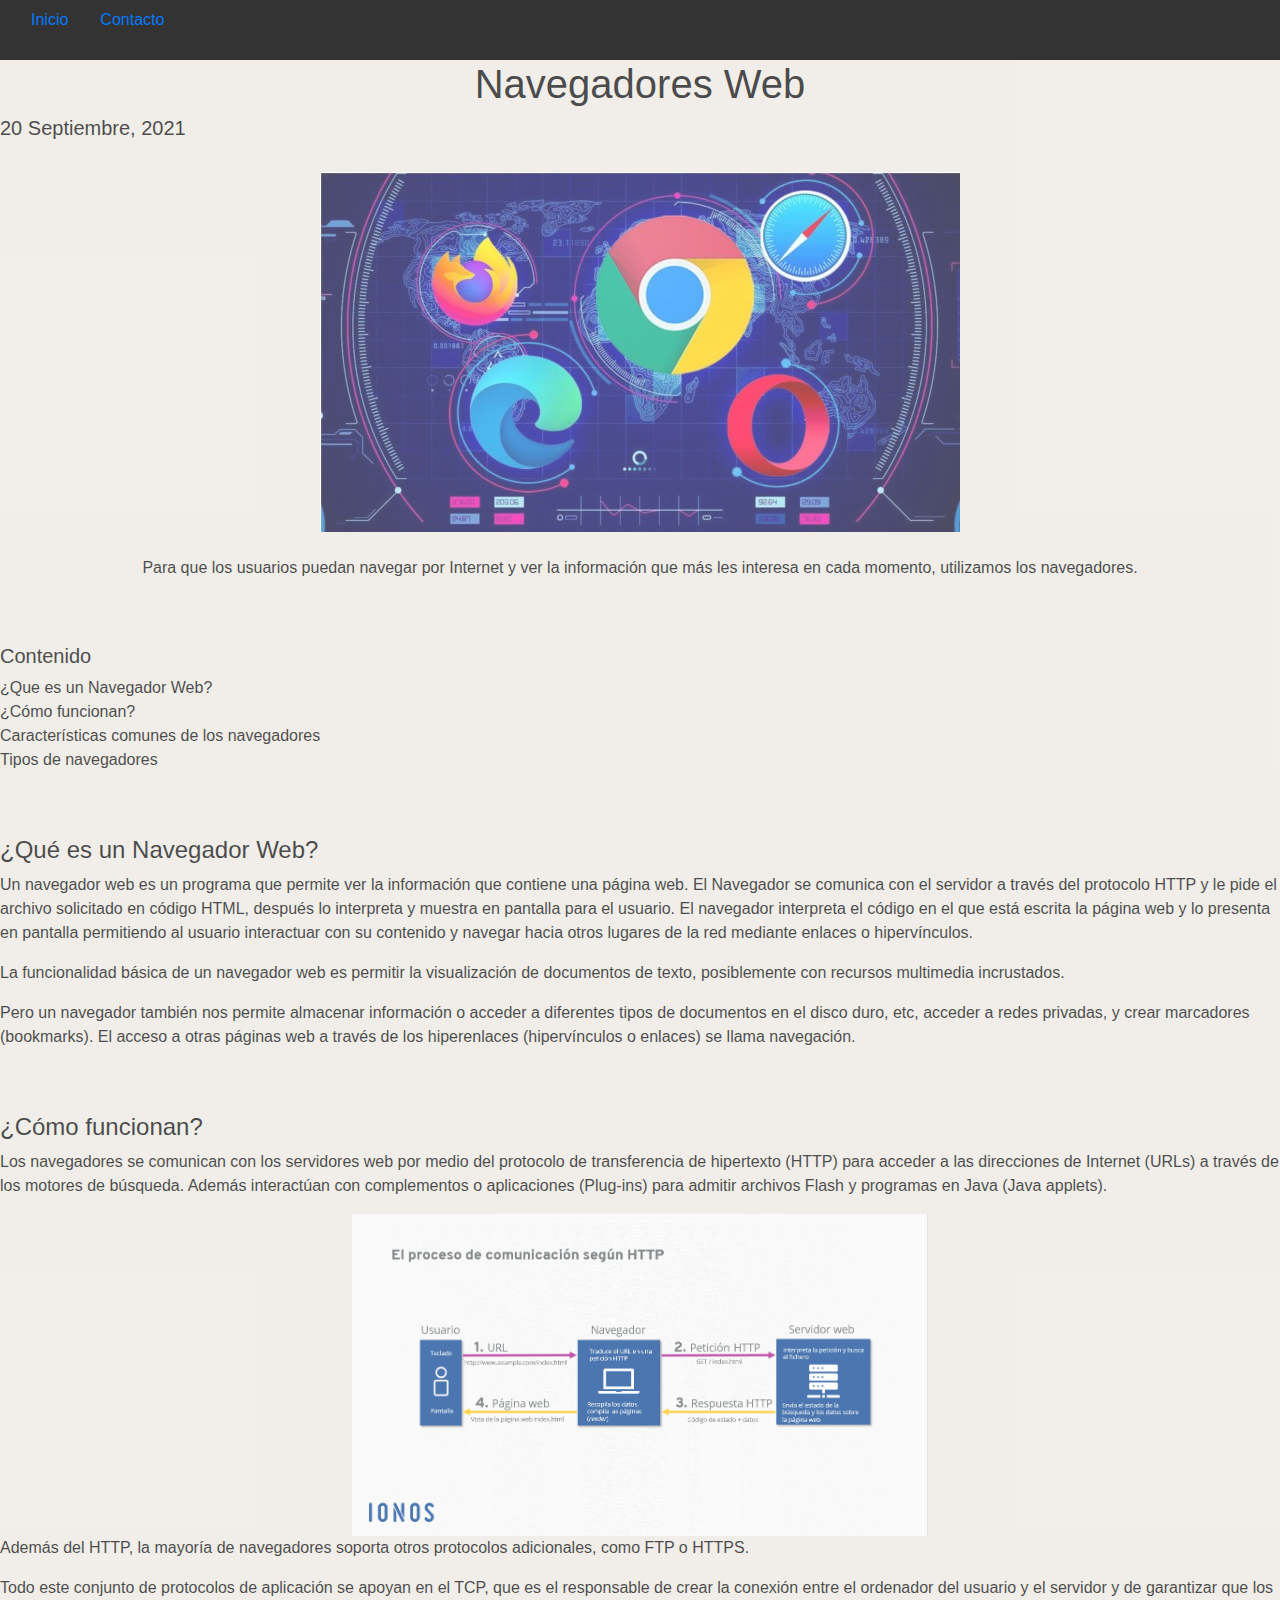
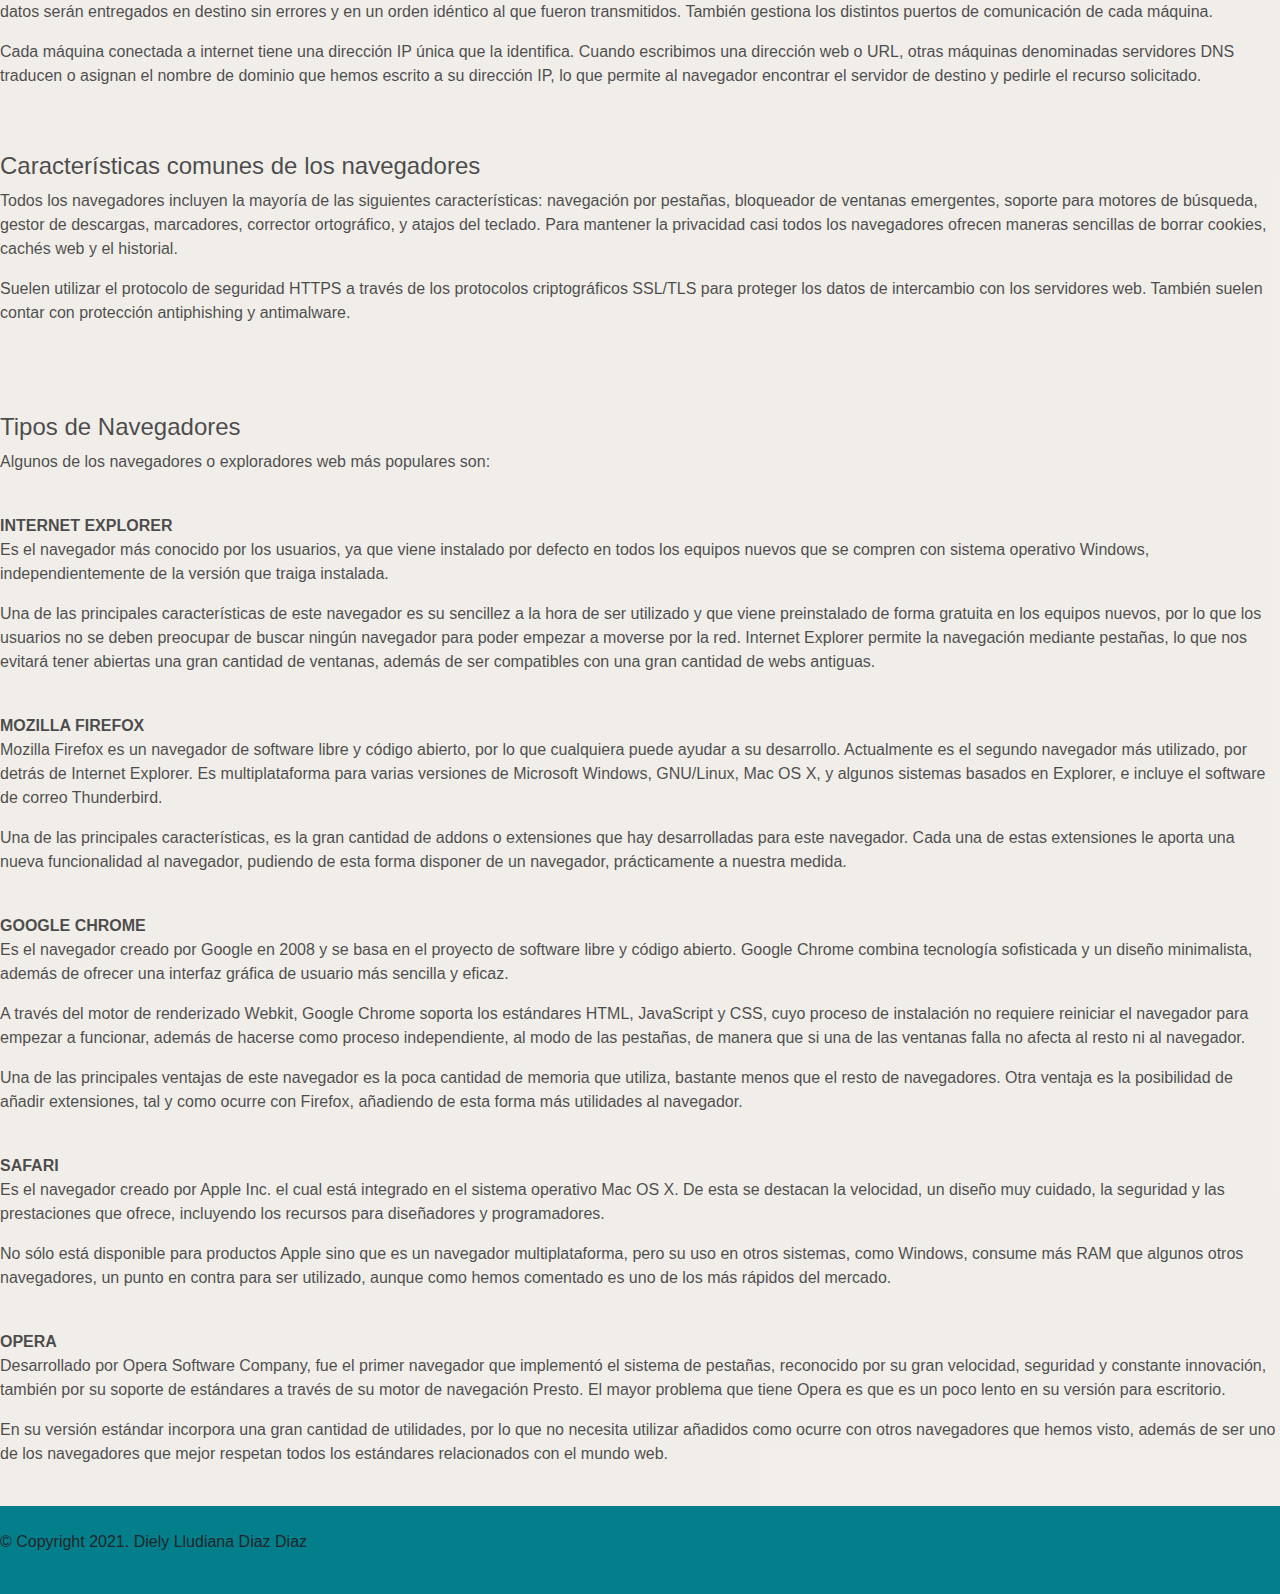
<file: index.html>
<!DOCTYPE html>
<html lang="en">
<head>
    <meta charset="UTF-8">
    <meta name="viewport" content="width=device-width, initial-scale=1.0">
    <link rel="stylesheet" href="css/style.css">
    <link rel="stylesheet" type="text/css" href="bootstrap/bootstrap.min.css">
    <script type="text/javascript" src="js/bootstrap.min.js"></script>
    <title>PROYECTO 2</title>
</head>
<body>
    <header>
        <nav>
            <ul class="nav">
                <li class="nav-item">
                  <a class="nav-link active" href="index.html">Inicio</a>
                </li>
                <li class="nav-item">
                  <a class="nav-link" href="contacto.html">Contacto</a>
                </li>
              </ul>
        </nav>
    </header>
    <article>
        <div>
          <center><h1>Navegadores Web</h1></center>
          <h5>20 Septiembre, 2021</h5>
          <br>
          <img src="img/navegador-web.jpg" align="center">
          <br>
          <p align="center"><font face="Arial">Para que los usuarios puedan navegar por Internet y ver la información que más les interesa en cada momento, utilizamos los navegadores.</font></p>
          <br>
          <br>
          <div>
            <h5>Contenido</h5>
              <ul>
                <li>¿Que es un Navegador Web?</li>
                <li>¿Cómo funcionan?</li>
                <li>Características comunes de los navegadores</li>
                <li>Tipos de navegadores</li>
              </ul>
              <br>
          </div>
          <div>
            <br>
            <h4>¿Qué es un Navegador Web?</h4>
            <p>Un navegador web es un programa que permite ver la información que contiene una página web. El Navegador se comunica con el servidor a través del protocolo HTTP y le pide el archivo solicitado en código HTML, después lo interpreta y muestra en pantalla para el usuario. El navegador interpreta el código en el que está escrita la página web y lo presenta en pantalla permitiendo al usuario interactuar con su contenido y navegar hacia otros lugares de la red mediante enlaces o hipervínculos.</p>
            <p>La funcionalidad básica de un navegador web es permitir la visualización de documentos de texto, posiblemente con recursos multimedia incrustados.</p>
            <p>Pero un navegador también nos permite almacenar información o acceder a diferentes tipos de documentos en el disco duro, etc, acceder a redes privadas, y crear marcadores (bookmarks). El acceso a otras páginas web a través de los hiperenlaces (hipervínculos o enlaces) se llama navegación.</p>
            <br>
            <br>
            <h4>¿Cómo funcionan?</h4>
            <p>Los navegadores se comunican con los servidores web por medio del protocolo de transferencia de hipertexto (HTTP) para acceder a las direcciones de Internet (URLs) a través de los motores de búsqueda. Además interactúan con complementos o aplicaciones (Plug-ins) para admitir archivos Flash y programas en Java (Java applets).</p>
            <img src="img/fun_nav.png" width="45%" height="35%">
            <p>Además del HTTP, la mayoría de navegadores soporta otros protocolos adicionales, como FTP o HTTPS.</p>
            <p>Todo este conjunto de protocolos de aplicación se apoyan en el TCP, que es el responsable de crear la conexión entre el ordenador del usuario y el servidor y de garantizar que los datos serán entregados en destino sin errores y en un orden idéntico al que fueron transmitidos. También gestiona los distintos puertos de comunicación de cada máquina.</p>
            <p>Cada máquina conectada a internet tiene una dirección IP única que la identifica. Cuando escribimos una dirección web o URL, otras máquinas denominadas servidores DNS traducen o asignan el nombre de dominio que hemos escrito a su dirección IP, lo que permite al navegador encontrar el servidor de destino y pedirle el recurso solicitado.</p>
            <br>
            <br>
            <h4>Características comunes de los navegadores</h4>
            <p>Todos los navegadores incluyen la mayoría de las siguientes características: navegación por pestañas, bloqueador de ventanas emergentes, soporte para motores de búsqueda, gestor de descargas, marcadores, corrector ortográfico, y atajos del teclado. Para mantener la privacidad casi todos los navegadores ofrecen maneras sencillas de borrar cookies, cachés web y el historial.</p>
            <p>Suelen utilizar el protocolo de seguridad HTTPS a través de los protocolos criptográficos SSL/TLS para proteger los datos de intercambio con los servidores web. También suelen contar con protección antiphishing y antimalware.</p>
            <br>
          </div>
          <div>
            <br>
            <br>
            <h4>Tipos de Navegadores</h4>
            <p>Algunos de los navegadores o exploradores web más populares son:</p>
            <br>
            <b>INTERNET EXPLORER</b>
            <p>Es el navegador más conocido por los usuarios, ya que viene instalado por defecto en todos los equipos nuevos que se compren con sistema operativo Windows, independientemente de la versión que traiga instalada.</p>
            <p>Una de las principales características de este navegador es su sencillez a la hora de ser utilizado y que viene preinstalado de forma gratuita en los equipos nuevos, por lo que los usuarios no se deben preocupar de buscar ningún navegador para poder empezar a moverse por la red. Internet Explorer permite la navegación mediante pestañas, lo que nos evitará tener abiertas una gran cantidad de ventanas, además de ser compatibles con una gran cantidad de webs antiguas.</p>
            <br>
            <b>MOZILLA FIREFOX</b>
            <p>Mozilla Firefox es un navegador de software libre y código abierto, por lo que cualquiera puede ayudar a su desarrollo. Actualmente es el segundo navegador más utilizado, por detrás de Internet Explorer. Es multiplataforma para varias versiones de Microsoft Windows, GNU/Linux, Mac OS X, y algunos sistemas basados en Explorer, e incluye el software de correo Thunderbird.</p>
            <p>Una de las principales características, es la gran cantidad de addons o extensiones que hay desarrolladas para este navegador. Cada una de estas extensiones le aporta una nueva funcionalidad al navegador, pudiendo de esta forma disponer de un navegador, prácticamente a nuestra medida.</p>
            <br>
            <b>GOOGLE CHROME</b>
            <p>Es el navegador creado por Google en 2008 y se basa en el proyecto de software libre y código abierto. Google Chrome combina tecnología sofisticada y un diseño minimalista, además de ofrecer una interfaz gráfica de usuario más sencilla y eficaz.</p>
            <p>A través del motor de renderizado Webkit, Google Chrome soporta los estándares HTML, JavaScript y CSS, cuyo proceso de instalación no requiere reiniciar el navegador para empezar a funcionar, además de hacerse como proceso independiente, al modo de las pestañas, de manera que si una de las ventanas falla no afecta al resto ni al navegador.</p>
            <p>Una de las principales ventajas de este navegador es la poca cantidad de memoria que utiliza, bastante menos que el resto de navegadores. Otra ventaja es la posibilidad de añadir extensiones, tal y como ocurre con Firefox, añadiendo de esta forma más utilidades al navegador.</p>
            <br>
            <b>SAFARI</b>
            <p>Es el navegador creado por Apple Inc. el cual está integrado en el sistema operativo Mac OS X. De esta se destacan la velocidad, un diseño muy cuidado, la seguridad y las prestaciones que ofrece, incluyendo los recursos para diseñadores y programadores.</p>
            <p>No sólo está disponible para productos Apple sino que es un navegador multiplataforma, pero su uso en otros sistemas, como Windows, consume más RAM que algunos otros navegadores, un punto en contra para ser utilizado, aunque como hemos comentado es uno de los más rápidos del mercado.</p>
            <br>
            <b>OPERA</b>
            <p>Desarrollado por Opera Software Company, fue el primer navegador que implementó el sistema de pestañas, reconocido por su gran velocidad, seguridad y constante innovación, también por su soporte de estándares a través de su motor de navegación Presto. El mayor problema que tiene Opera es que es un poco lento en su versión para escritorio.</p>
            <p>En su versión estándar incorpora una gran cantidad de utilidades, por lo que no necesita utilizar añadidos como ocurre con otros navegadores que hemos visto, además de ser uno de los navegadores que mejor respetan todos los estándares relacionados con el mundo web.</p>
            <br>
          </div>
        </div>
    </article>
    <footer>
      <div>
        <br>
        <p>&copy; Copyright 2021. Diely Lludiana Diaz Diaz</p>
        <br>
      </div>
    </footer> 
</body>
</html>
</file>
<file: css/style.css>
*{
    padding: 0;
    margin: 0;
}
nav{
    height: 60px;
    background-color: #333;
    display: block;
    padding-left: 15px;
    text-decoration: none;
    color: #bfe1f1
}
article{
    color: black;
    background-color: rgb(236, 232, 226);
    background-repeat: no-repeat;
    width: 100%;
    height: auto;
    opacity: 0.7;
    -webkit-background-size: 100% 100%;
    -moz-background-size: 100% 100%;
    -o-background-size: 100% 100%;
    background-size: 100% 100%;
}
img{
    display: block;
    margin: auto;
}
ul{
    list-style: none;
    font-family: Verdana, Geneva, Tahoma, sans-serif;
}
div{
    font-family: 'Segoe UI', Tahoma, Geneva, Verdana, sans-serif;
}
table{
    margin: auto;
    font-family: 'Segoe UI', Tahoma, Geneva, Verdana, sans-serif;
    font-size: large;
}
a.boton{
    text-decoration: none;
    background: #EEE;
    color: #222;
    border: 1px outset #CCC;
    padding: .1em .5em;
}
footer{
    background-color: #037f8c;
}
</file>
